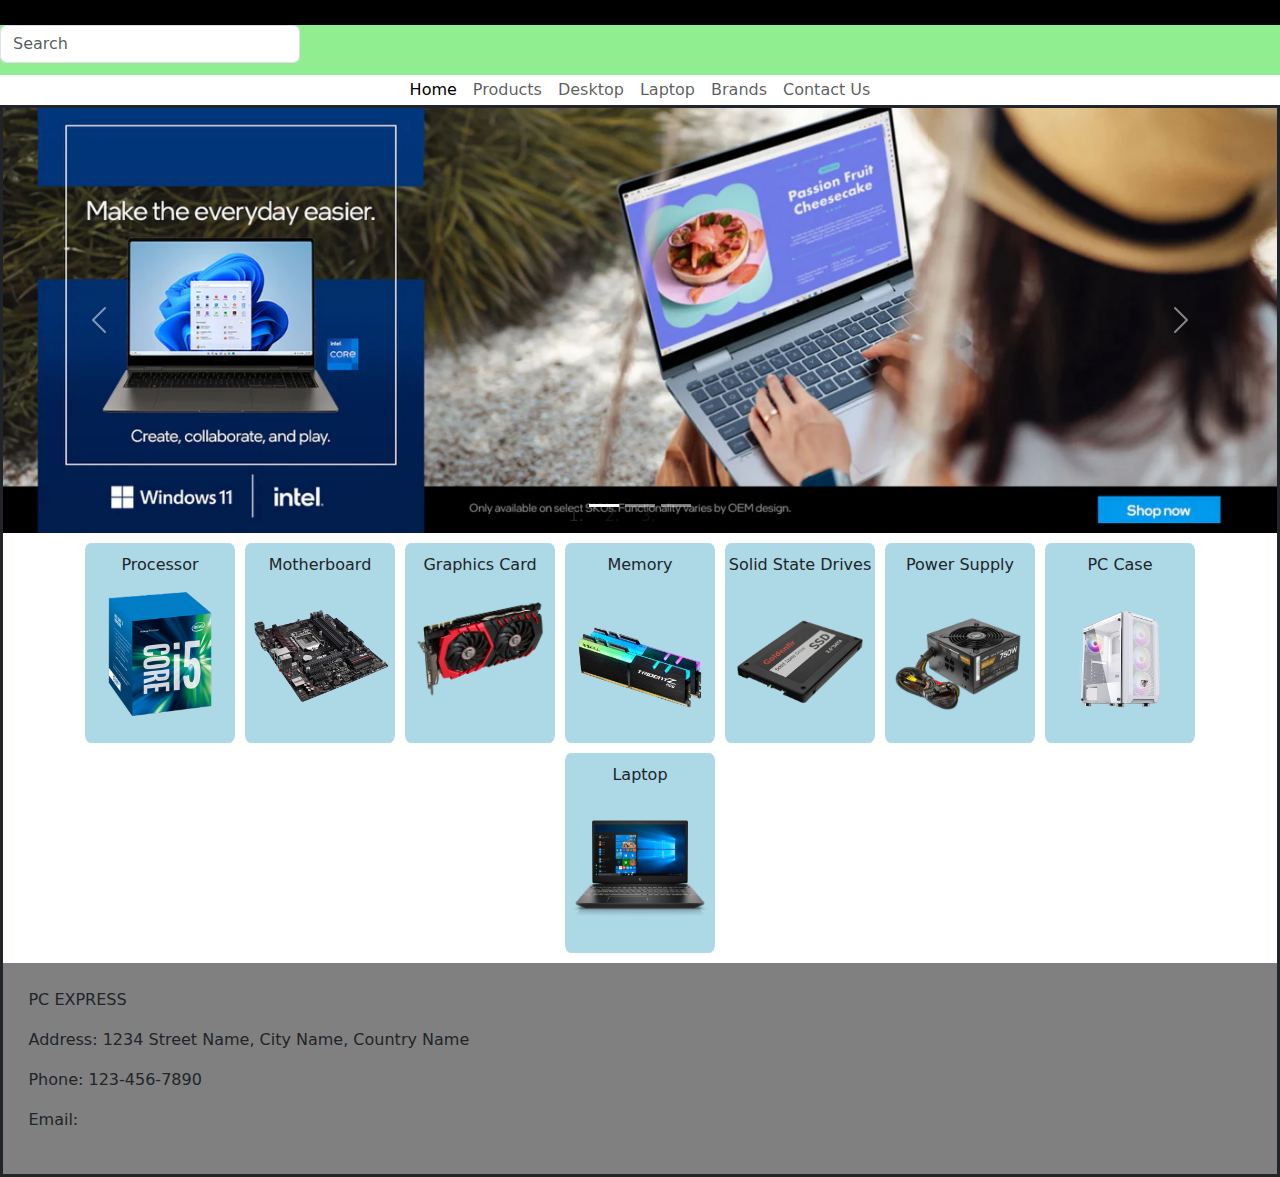
<file: index.html>
<!DOCTYPE html>
<html lang="en">

<head>
    <link rel="stylesheet" href="css/style.css">
    <link rel="stylesheet" href="https://cdn.jsdelivr.net/npm/bootstrap-icons@1.11.3/font/bootstrap-icons.min.css">
    <link href="https://cdn.jsdelivr.net/npm/bootstrap@5.3.3/dist/css/bootstrap.min.css" rel="stylesheet"
        integrity="sha384-QWTKZyjpPEjISv5WaRU9OFeRpok6YctnYmDr5pNlyT2bRjXh0JMhjY6hW+ALEwIH" crossorigin="anonymous">
    <script src="https://cdn.jsdelivr.net/npm/bootstrap@5.3.3/dist/js/bootstrap.bundle.min.js"
        integrity="sha384-YvpcrYf0tY3lHB60NNkmXc5s9fDVZLESaAA55NDzOxhy9GkcIdslK1eN7N6jIeHz"
        crossorigin="anonymous"></script>
    <meta charset="UTF-8">
    <meta name="viewport" content="width=device-width, initial-scale=1.0">
    <title>PC EXPRESS</title>
</head>

<body>
    <div class="main">
        <div class="announcement">
            <p>Announcement!</p>
        </div>
        <nav class="search">
            <form class="navbar-form" style="width:300px;" action="">
                <input type="text" name="q" class="form-control bc-product-search snize-input-style"
                    placeholder="Search" autocomplete="off">
            </form>
        </nav>


        <nav class="navbar navbar-expand navbar-light justify-content-center">
            <ul class="nav navbar-nav">
                <li class="nav-item">
                    <a class="nav-link active" href="#" aria-current="page">Home<span
                            class="visually-hidden">(current)</span></a>
                </li>
                <li class="nav-item">
                    <a class="nav-link" href="#">Products</a>
                </li>
                <li class="nav-item">
                    <a class="nav-link" href="#">Desktop</a>
                </li>
                <li class="nav-item">
                    <a class="nav-link" href="#">Laptop</a>
                </li>
                <li class="nav-item">
                    <a class="nav-link" href="#">Brands</a>
                </li>
                <li class="nav-item">
                    <a class="nav-link" href="#">Contact Us</a>
                </li>
            </ul>
        </nav>


        <div class="content">
            <div class="banner">
                <div id="carouselId" class="carousel slide" data-bs-ride="carousel">
                    <ol class="carousel-indicators">
                        <li
                            data-bs-target="#carouselId"
                            data-bs-slide-to="0"
                            class="active"
                            aria-current="true"
                            aria-label="First slide"
                        ></li>
                        <li
                            data-bs-target="#carouselId"
                            data-bs-slide-to="1"
                            aria-label="Second slide"
                        ></li>
                        <li
                            data-bs-target="#carouselId"
                            data-bs-slide-to="2"
                            aria-label="Third slide"
                        ></li>
                    </ol>
                    <div class="carousel-inner" role="listbox">
                        <div class="carousel-item active">
                            <img
                                src="img/1800x600-Intel-Windows-11.jpg"
                                class="w-100 d-block"
                                alt="First slide"
                            />
                        </div>
                        <div class="carousel-item">
                            <img
                                src="img/1800x600-Intel-Windows-11.jpg"
                                class="w-100 d-block"
                                alt="Second slide"
                            />
                        </div>
                        <div class="carousel-item">
                            <img
                                src="img/1800x600-Intel-Windows-11.jpg"
                                class="w-100 d-block"
                                alt="Third slide"
                            />
                        </div>
                    </div>
                    <button
                        class="carousel-control-prev"
                        type="button"
                        data-bs-target="#carouselId"
                        data-bs-slide="prev"
                    >
                        <span class="carousel-control-prev-icon" aria-hidden="true"></span>
                        <span class="visually-hidden">Previous</span>
                    </button>
                    <button
                        class="carousel-control-next"
                        type="button"
                        data-bs-target="#carouselId"
                        data-bs-slide="next"
                    >
                        <span class="carousel-control-next-icon" aria-hidden="true"></span>
                        <span class="visually-hidden">Next</span>
                    </button>
                </div>
            </div>

            <div class="items">
                <div class="item-all">Processor <img src="img/intel.png" width="140px" alt="" srcset=""> </div>
                <div class="item-all">Motherboard <img src="img/mobo2.png" width="140px" style="padding-top: 30px;"
                        alt="" srcset=""> </div>
                <div class="item-all">Graphics Card <img src="img/gpu.png" width="140px" style="padding-top: 20px;"
                        alt="" srcset=""> </div>
                <div class="item-all">Memory <img src="img/ram.png" width="140px" style="padding-top: 20px;" alt=""
                        srcset=""> </div>
                <div class="item-all">Solid State Drives <img src="img/ssd.png" width="140px" style="padding-top: 40px;"
                        alt="" srcset=""> </div>
                <div class="item-all">Power Supply <img src="img/psu.png" width="140px" style="padding-top: 40px;"  alt="" srcset=""> </div>
                <div class="item-all">PC Case <img src="img/case.webp" width="150px" alt="" srcset=""> </div>
                <div class="item-all">Laptop <img src="img/laptop.png" width="140px" style="padding-top: 20px;" alt="" srcset=""> </div>
            </div>
            <div class="footer">
                <div class="footer-content">
                    <div class="footer-content-left">
                        <p>PC EXPRESS</p>
                        <p>Address: 1234 Street Name, City Name, Country Name</p>
                        <p>Phone: 123-456-7890</p>
                        <p>Email:

                    </div>
                </div>
            </div>

</body>


</html>
</file>
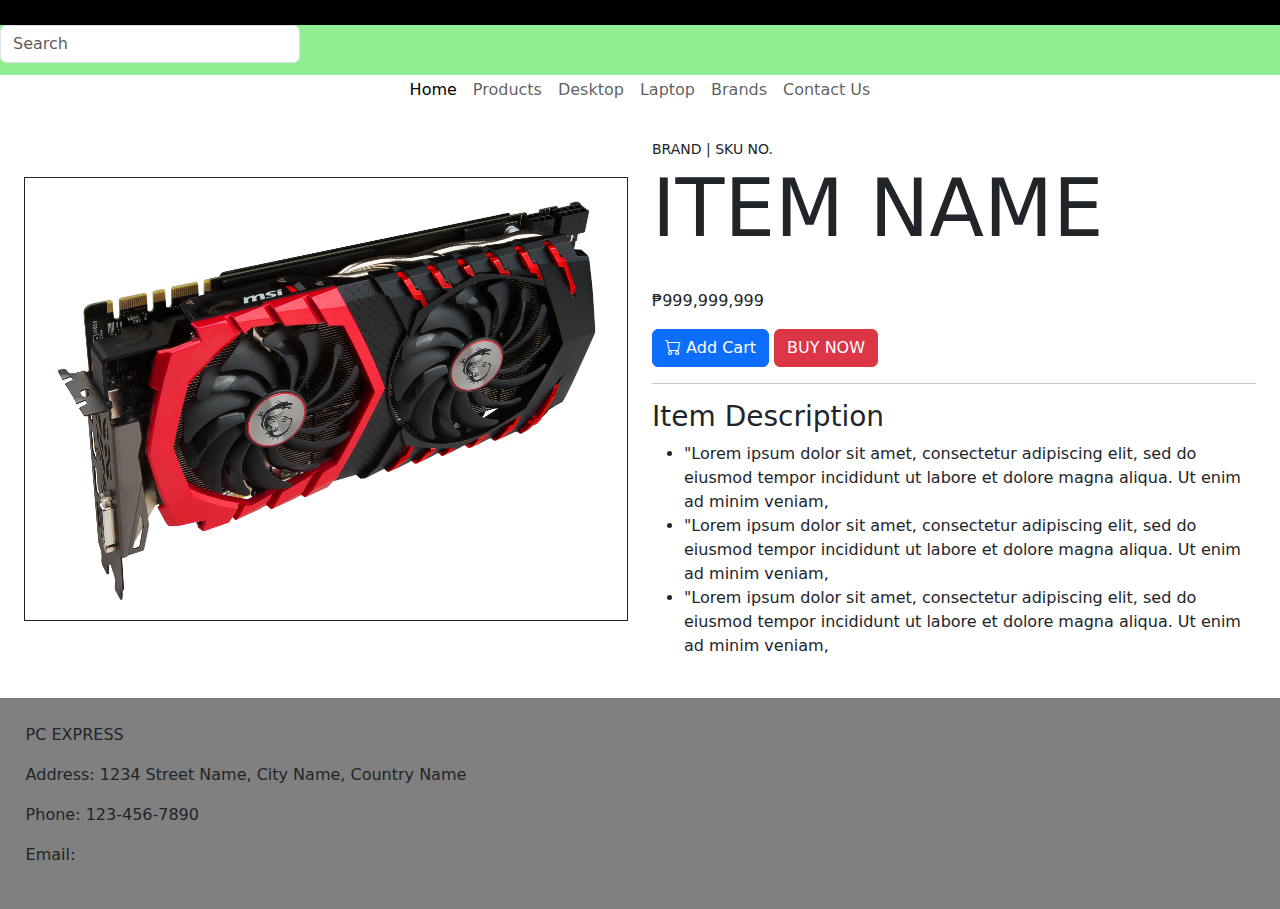
<file: product-example.html>
<!DOCTYPE html>
<html lang="en">

<head>
    <link rel="stylesheet" href="css/style.css">
    <link rel="stylesheet" href="https://cdn.jsdelivr.net/npm/bootstrap-icons@1.11.3/font/bootstrap-icons.min.css">
    <link href="https://cdn.jsdelivr.net/npm/bootstrap@5.3.3/dist/css/bootstrap.min.css" rel="stylesheet"
        integrity="sha384-QWTKZyjpPEjISv5WaRU9OFeRpok6YctnYmDr5pNlyT2bRjXh0JMhjY6hW+ALEwIH" crossorigin="anonymous">
    <script src="https://cdn.jsdelivr.net/npm/bootstrap@5.3.3/dist/js/bootstrap.bundle.min.js"
        integrity="sha384-YvpcrYf0tY3lHB60NNkmXc5s9fDVZLESaAA55NDzOxhy9GkcIdslK1eN7N6jIeHz"
        crossorigin="anonymous"></script>
    <meta charset="UTF-8">
    <meta name="viewport" content="width=device-width, initial-scale=1.0">
    <title>PC EXPRESS</title>
</head>

<body>
    <div class="main">
        <div class="announcement">
            <p>Announcement!</p>
        </div>
        <nav class="search">
            <form class="navbar-form" style="width:300px;" action="">
                <input type="text" name="q" class="form-control bc-product-search snize-input-style"
                    placeholder="Search" autocomplete="off">
            </form>
        </nav>


        <nav class="navbar navbar-expand navbar-light justify-content-center">
            <ul class="nav navbar-nav">
                <li class="nav-item">
                    <a class="nav-link active" href="#" aria-current="page">Home<span
                            class="visually-hidden">(current)</span></a>
                </li>
                <li class="nav-item">
                    <a class="nav-link" href="#">Products</a>
                </li>
                <li class="nav-item">
                    <a class="nav-link" href="#">Desktop</a>
                </li>
                <li class="nav-item">
                    <a class="nav-link" href="#">Laptop</a>
                </li>
                <li class="nav-item">
                    <a class="nav-link" href="#">Brands</a>
                </li>
                <li class="nav-item">
                    <a class="nav-link" href="#">Contact Us</a>
                </li>
            </ul>
        </nav>

        <div class="container-fluid p-4">

            <div class="row">
                <div class="col-sm-6 pt-5">
                    <img class="border border-dark" src="img/gpu.png" width="100%" alt="">
                </div>
                <div class="col-sm-6 pt-2">
                    <small>BRAND | SKU NO.</small>
                    <h1 class="display-1">ITEM NAME</h1>

                    <br>
                    <p>₱999,999,999</p>

                    
                    <button class="btn btn-primary"><i class="bi bi-cart"></i> Add Cart</button>
                    <button class="btn btn-danger">BUY NOW</button>

                    <hr>

                    <h3> Item Description</h3>
                    
                    <ul>
                        <li>"Lorem ipsum dolor sit amet, consectetur adipiscing elit, sed do eiusmod tempor incididunt ut labore et dolore magna aliqua. Ut enim ad minim veniam,</li>
                        <li>"Lorem ipsum dolor sit amet, consectetur adipiscing elit, sed do eiusmod tempor incididunt ut labore et dolore magna aliqua. Ut enim ad minim veniam,</li>
                        <li>"Lorem ipsum dolor sit amet, consectetur adipiscing elit, sed do eiusmod tempor incididunt ut labore et dolore magna aliqua. Ut enim ad minim veniam,</li>
                    </ul>
                    
                    


                </div>

            </div>

        </div>

        <div class="footer">
            <div class="footer-content">
                <div class="footer-content-left">
                    <p>PC EXPRESS</p>
                    <p>Address: 1234 Street Name, City Name, Country Name</p>
                    <p>Phone: 123-456-7890</p>
                    <p>Email:

                </div>
            </div>
        </div>

</body>


</html>
</file>
<file: css/style.css>
.announcement {
    background-color: #000000;
    margin: 0;
    padding: 0;
    width: 100%;
    height: 25px;
    color: white;
    overflow: hidden;
}

.announcement p {
    -moz-transform: translateX(100%);
    -webkit-transform: translateX(100%);
    transform: translateX(100%);

    -moz-animation: my-animation 15s linear infinite;
    -webkit-animation: my-animation 15s linear infinite;
    animation: my-animation 15s linear infinite;
}

.search {
    background-color: lightgreen;
    width: 100%;
    height: 50px;
}

.search-bar {
    border-radius: 4%;
}

.navbar {
    background-color: white;
    height: 30px;
    align-items: center;
}

.img-banner {
    width: 100%;
    height: 100%;
}

.content{
    background-color: white;
    height: 100%;
    border-style: solid;
}

.items {
    display: flex;
    flex-wrap: wrap;
    justify-content: center;
    gap: 10px;
    margin: 10px;
}

.item-all {
    background-color: lightblue;
    width: 150px;
    height: 200px;
    text-align: center;
    border-radius: 4%;
    padding-top: 10px;
}

.item-all > img {
    padding-top: 5%;
}

.footer {
    background-color: grey;
    padding: 2%;
}


@-webkit-keyframes my-animation {
    from { -webkit-transform: translateX(100%); }
    to { -webkit-transform: translateX(-100%); }
  }
  
  @keyframes my-animation {
    from {
      -moz-transform: translateX(100%);
      -webkit-transform: translateX(100%);
      transform: translateX(100%);
    }
    to {
      -moz-transform: translateX(-100%);
      -webkit-transform: translateX(-100%);
      transform: translateX(-100%);
    }
</file>
